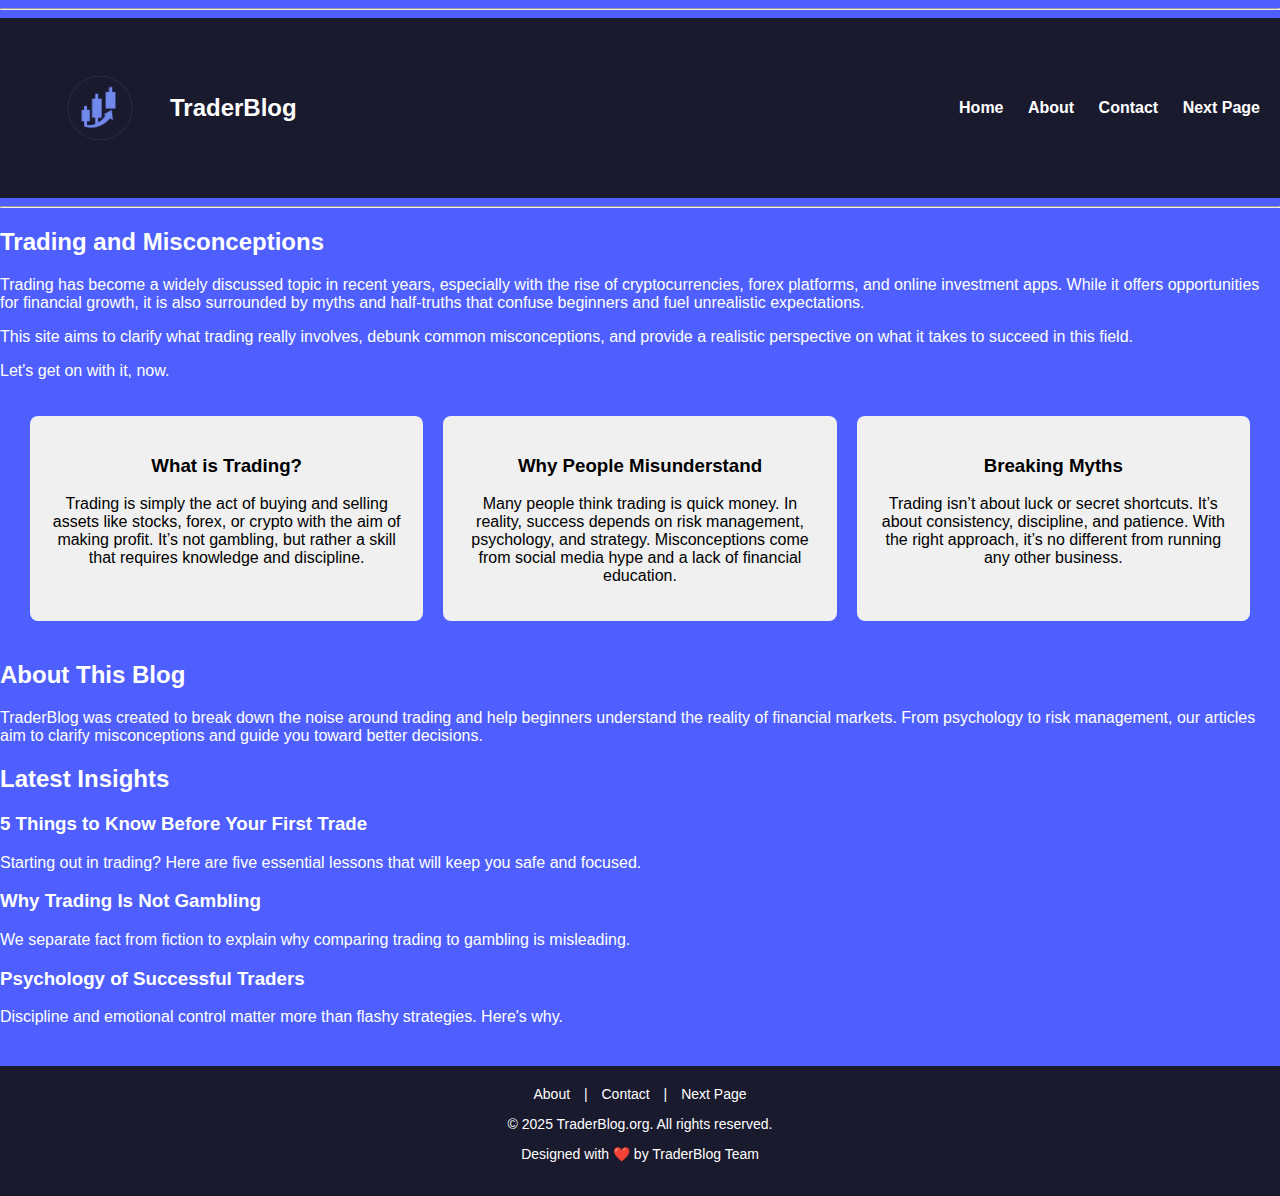
<file: index.html>
<!DOCTYPE html>
<html lang="en">
<head>
  <meta charset="UTF-8">
  <title>TraderBlog</title>
  <link rel="stylesheet" href="styles.css">
</head>

<body>
  <!-- Brand (Logo + Heading) -->
  
  <hr/>
<header class="navbar">
  <div class="brand">
    <img src="logo.png" alt="TraderBlog Logo" class="logo" />
    <h1>TraderBlog</h1>
  </div>
  <nav class="top-nav">
    <a href="index.html">Home</a>
    <a href="about.html">About</a>
    <a href="contact.html">Contact</a>
    <a href="next-page.html">Next Page</a>
  </nav>
</header>
<hr/>

  <!-- Page Content -->
  <h2>Trading and Misconceptions</h2>
  <p>Trading has become a widely discussed topic in recent years, especially with the rise of cryptocurrencies,
    forex platforms, and online investment apps. While it offers opportunities for financial growth, it is
    also surrounded by myths and half-truths that confuse beginners and fuel unrealistic expectations.</p>
  <p>This site aims to clarify what trading really involves, debunk common misconceptions, and provide
    a realistic perspective on what it takes to succeed in this field.</p>
  <p>Let's get on with it, now.</p>

  <!-- Three Columns -->
  <main class="container">
    <div class="box left">
      <h3 style="color: black;">What is Trading?</h3>
      <p style="color: black;">Trading is simply the act of buying and selling assets like stocks, forex, or crypto with the aim of making profit. It’s not gambling, but rather a skill that requires knowledge and discipline.</p>
    </div>
    <div class="box center">
      <h3 style="color: black;">Why People Misunderstand</h3>
      <p style="color: black;">Many people think trading is quick money. In reality, success depends on risk management, psychology, and strategy. Misconceptions come from social media hype and a lack of financial education.</p>
    </div>
    <div class="box right">
      <h3 style="color: black;">Breaking Myths</h3>
      <p style="color: black;">Trading isn’t about luck or secret shortcuts. It’s about consistency, discipline, and patience. With the right approach, it’s no different from running any other business.</p>
    </div>
  </main>

  <!-- About Section -->
  <section class="about-blog">
    <h2>About This Blog</h2>
    <p>
      TraderBlog was created to break down the noise around trading and help beginners 
      understand the reality of financial markets. From psychology to risk management, 
      our articles aim to clarify misconceptions and guide you toward better decisions.
    </p>
  </section>

  <!-- Latest Posts -->
  <section class="latest-posts">
    <h2>Latest Insights</h2>
    <div class="post-grid">
      <div class="post">
        <h3>5 Things to Know Before Your First Trade</h3>
        <p>Starting out in trading? Here are five essential lessons that will keep you safe and focused.</p>
      </div>
      <div class="post">
        <h3>Why Trading Is Not Gambling</h3>
        <p>We separate fact from fiction to explain why comparing trading to gambling is misleading.</p>
      </div>
      <div class="post">
        <h3>Psychology of Successful Traders</h3>
        <p>Discipline and emotional control matter more than flashy strategies. Here's why.</p>
      </div>
    </div>
  </section>

  <!-- Footer -->
  <footer>
    <nav>
      <a href="about.html">About</a> |
      <a href="contact.html">Contact</a> |
      <a href="next-page.html">Next Page</a>
    </nav>
    <p>&copy; 2025 TraderBlog.org. All rights reserved.</p>
    <p>Designed with ❤️ by TraderBlog Team</p>
  </footer>
</body>
</html>
</file>
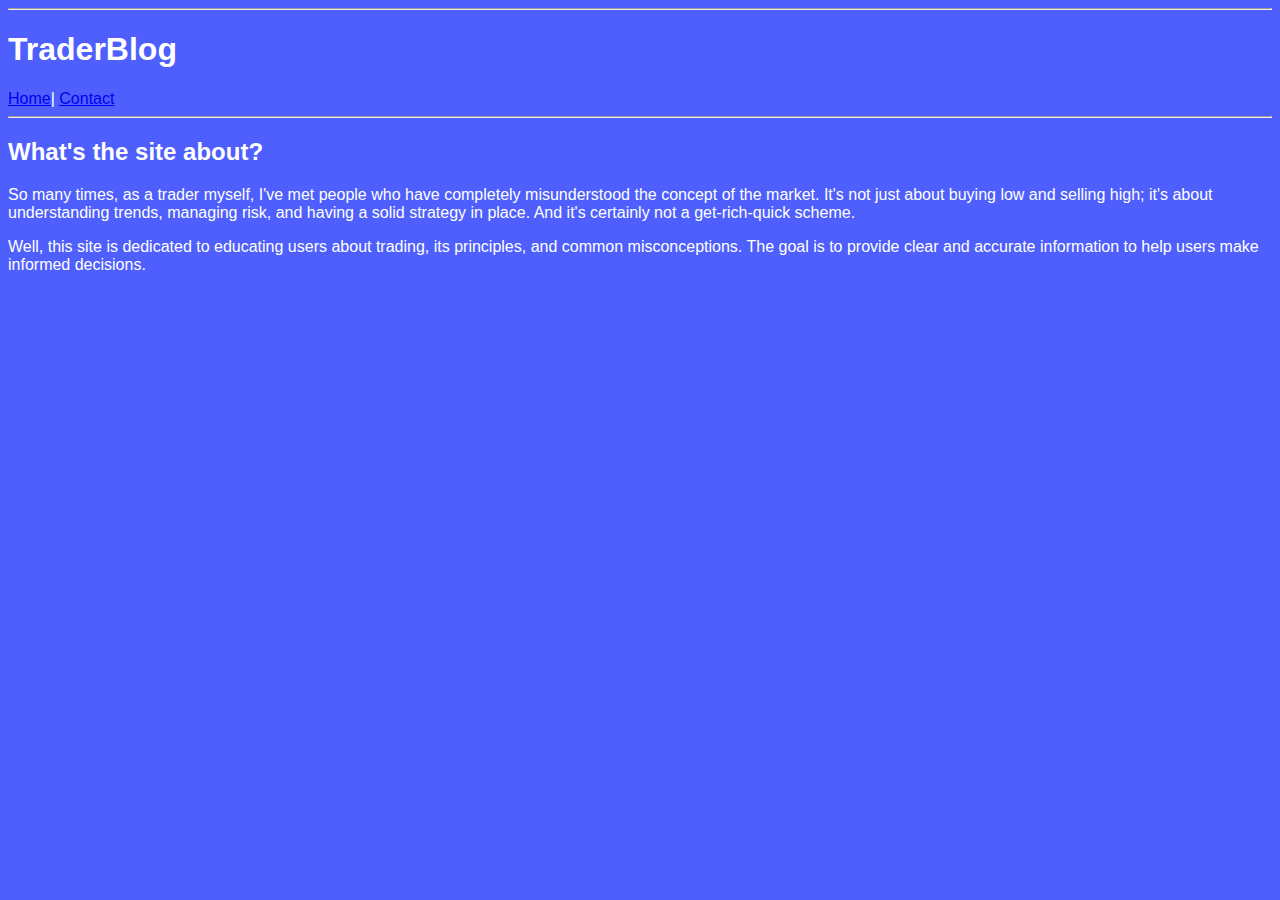
<file: about.html>
<!DOCTYPE html lang="en">
<html>
<head>
<meta charset="UTF-8">
<title>about.html</title>
<style>body {
    background-color: rgb(78, 95, 253);
    color: white; font-size: 16px;
    font-family: 'Lucida Sans', 'Lucida Sans Regular', 'Lucida Grande', 'Lucida Sans Unicode', Geneva, Verdana, sans-serif;
    }
    </style>

  <hr/>
<header class="navbar">
  <div class="brand">
    <h1>TraderBlog</h1>
  </div>
  <nav class="top-nav">
    <a href="index.html">Home</a>|
    <a href="contact.html">Contact</a>
  </nav>
</header>
<hr/>
<h2>What's the site about?</h2>
</head>
<body><p>So many times, as a trader myself, I've met people who have completely misunderstood the concept
        of the market. It's not just about buying low and selling high; it's about understanding trends,
        managing risk, and having a solid strategy in place. And it's certainly not a get-rich-quick scheme.</p>
        <p>Well, this site is
     dedicated to educating users about trading, 
     its principles, and common misconceptions. 
     The goal is to provide clear and accurate information
      to help users make informed decisions.
    </p>
    

    </body>
</html>
</file>
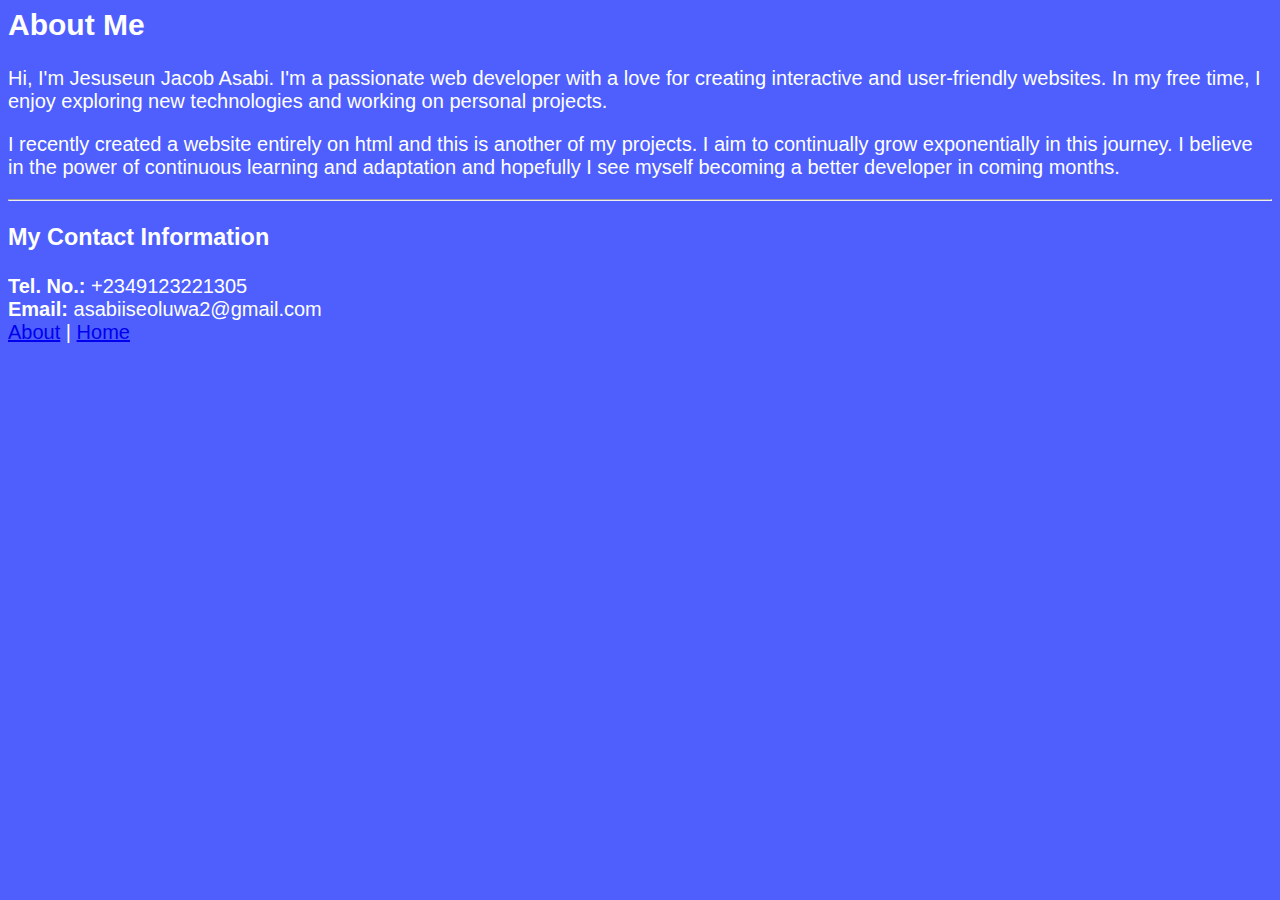
<file: contact.html>
<!DOCTYPE html lang="en">
<html>
<head>
<meta charset="UTF-8">
<title>contact</title>
<style>body {
    background-color: rgb(78, 95, 253);
    color: white; font-size: 20px;
    font-family: 'Lucida Sans', 'Lucida Sans Regular', 'Lucida Grande', 'Lucida Sans Unicode', Geneva, Verdana, sans-serif;
    }
    </style>

    
<h2>About Me</h2>
</head>
<body>
<p>Hi, I'm Jesuseun Jacob Asabi. I'm a passionate web 
developer with a love for creating interactive and 
user-friendly websites. In my free time, I enjoy exploring
 new technologies and working on personal projects.</p>
<p>I recently created a website entirely on html and this is another of my projects.
I aim to continually grow exponentially in this journey. I believe in the power of 
continuous learning and adaptation and hopefully I see myself becoming a better developer in coming months.</p>


<hr />
<h3>My Contact Information</h3>
<b>Tel. No.:</b> +2349123221305 <br/>
<b>Email:</b> asabiiseoluwa2@gmail.com

<footer>
    <nav>
      <a href="about.html">About</a> |
      <a href="index.html">Home</a>
    </nav>
  </footer>
</body>
</html>
</file>
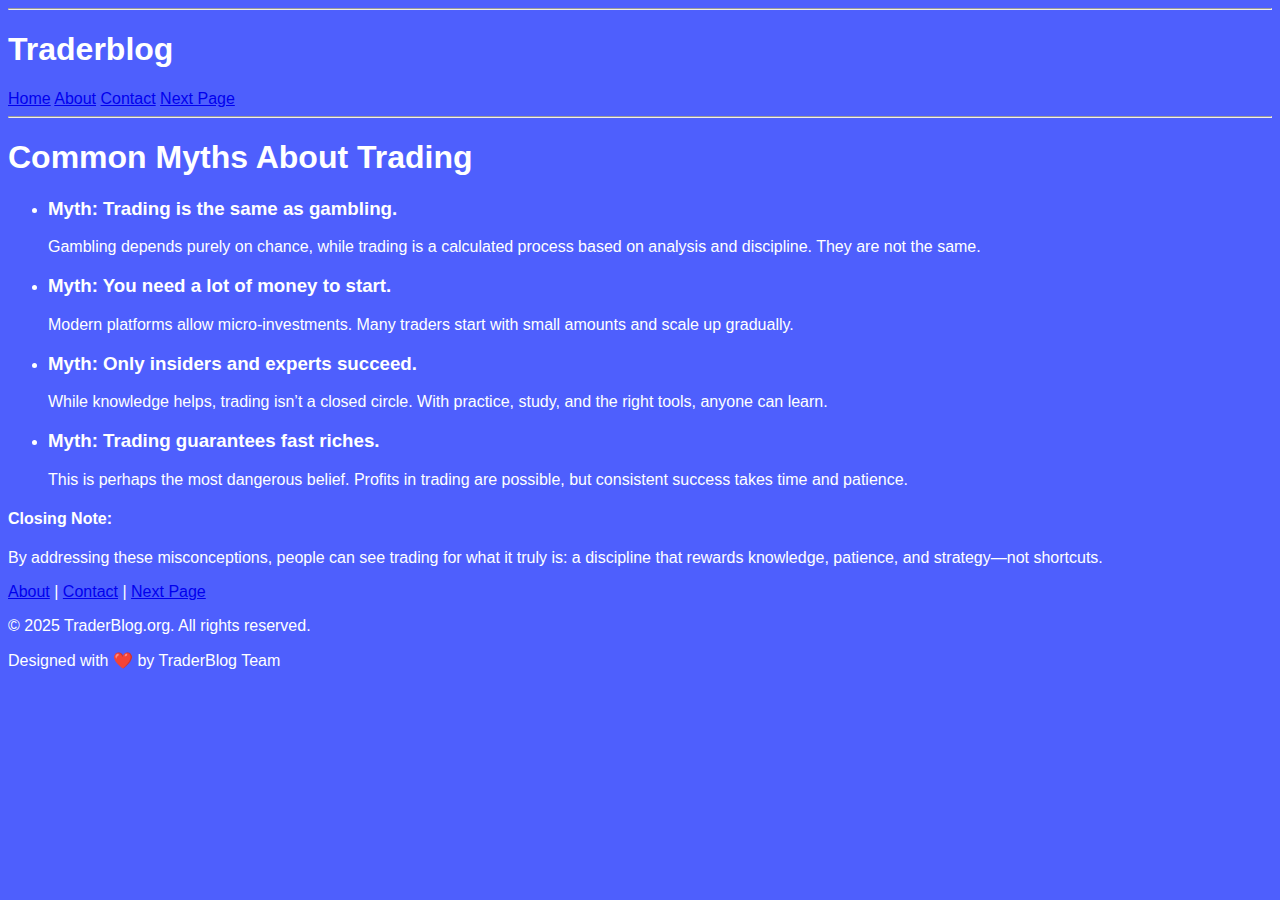
<file: next-page.html>
<!DOCTYPE html lang="en">
<html>
<head>
<meta charset="UTF-8">
<title>misconceptions.html</title>

<style>
	body{
		color:white;
		background-color: rgb(78, 95, 253);
	font-size: 16px;
	font-family: 'Lucida Sans', 'Lucida Sans Regular', 'Lucida Grande', 'Lucida Sans Unicode', Geneva, Verdana, sans-serif;
	}
</style>
</head>
<body>

  <hr/>
<header class="navbar">
  <div class="brand">
    <h1>Traderblog</h1>
  </div>
  <nav class="top-nav">
    <a href="index.html">Home</a>
    <a href="about.html">About</a>
    <a href="contact.html">Contact</a>
    <a href="next-page.html">Next Page</a>
  </nav>
</header>
<hr/>
<h1>Common Myths About Trading</h1>
	<ul>
		<li>
			<h3>Myth: Trading is the same as gambling.</h3>
		<p>Gambling depends purely on chance, while trading is a 
		calculated process based on analysis and discipline. They are not the same.</p>
		</li>
		<li>
			<h3>Myth: You need a lot of money to start.</h3>
		 <p>Modern platforms allow micro-investments. 
		Many traders start with small amounts and scale up gradually.
		</p></li>
		<li>
			<h3>Myth: Only insiders and experts succeed.</h3>
		<p>While knowledge helps, trading isn’t a closed circle.
	 With practice, study, and the right tools, anyone can learn.</p>
		</li>
		<li><h3>Myth: Trading guarantees fast riches.</h3>
		<p>This is perhaps the most dangerous belief. Profits 
	in trading are possible, but consistent success takes time and patience.</p>
		</li>
	</ul>
	
<h4>Closing Note:</h4>
<p>By addressing these misconceptions, people can see trading for what it truly is:
 a discipline that rewards knowledge, patience, and strategy—not shortcuts.</p>

 <footer>
    <nav>
      <a href="about.html">About</a> |
      <a href="contact.html">Contact</a> |
      <a href="next-page.html">Next Page</a>
    </nav>
    <p>&copy; 2025 TraderBlog.org. All rights reserved.</p>
    <p>Designed with ❤️ by TraderBlog Team</p>
  </footer>
</body>
</html>
</file>
<file: styles.css>
body {
  background: rgb(78, 95, 253);
  font-family: 'Lucida Sans', 'Lucida Sans Regular',
   'Lucida Grande', 'Lucida Sans Unicode', Geneva, Verdana, sans-serif;
  margin: 0;
  padding: 0;
  color: white;
}

/* Logo + Heading */
.brand {
  display: flex;
  align-items: center;
  gap: 10px;
  padding: 20px;
}

.logo {
  height: 120px;   /* adjust to match heading size */
  width: auto;
}

h1 {
  margin: 0;
  font-size: 32px;
  color: white;
}

/* Content */
h2, h3, p {
  color: white;
}

.container {
  display: flex;
  justify-content: space-between;
  padding: 20px;
}

.box {
  flex: 1;
  margin: 0 10px;
  padding: 20px;
  background: #f0f0f0;
  text-align: center;
  border-radius: 8px;
  color: black; /* readable against light box */
}

/* Footer */
footer {
  background: #1a1a2e;
  color: white;
  text-align: center;
  padding: 20px;
  margin-top: 40px;
  font-size: 14px;
}

footer nav a {
  color: white;
  text-decoration: none;
  margin: 0 10px;
}

footer nav a:hover {
  text-decoration: underline;
}

/* Navbar */
.navbar {
  display: flex;
  justify-content: space-between;
  align-items: center;
  background: #1a1a2e;
  padding: 10px 20px;
}

.navbar .brand {
  display: flex;
  align-items: center;
  gap: 10px;
}

.navbar .brand h1 {
  font-size: 24px;
  margin: 0;
  color: white;
}

.top-nav a {
  color: white;
  text-decoration: none;
  margin-left: 20px;
  font-weight: bold;
}

.top-nav a:hover {
  text-decoration: underline;
}
</file>
